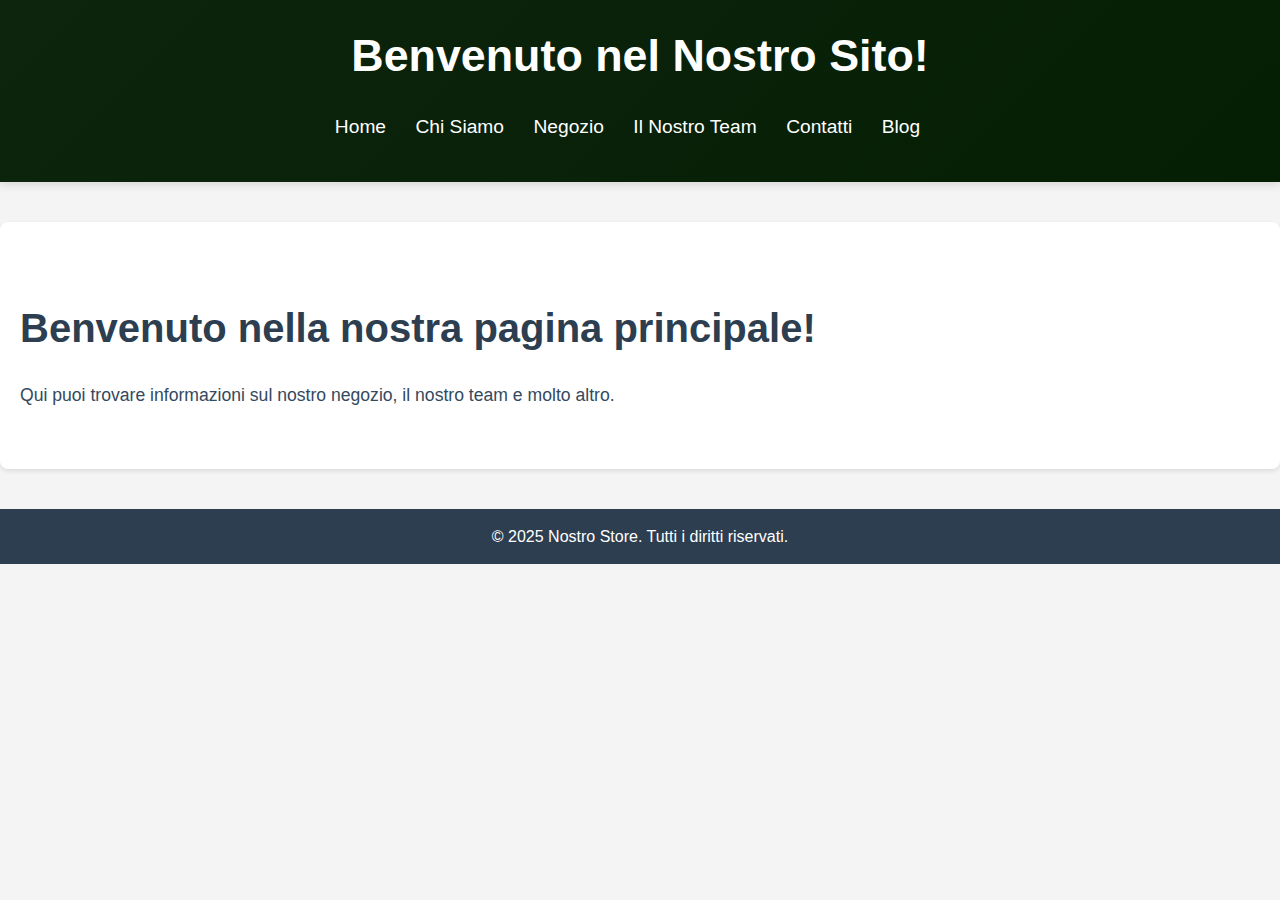
<file: index.html>
<!DOCTYPE html>
<html lang="it">
<head>
    <meta charset="UTF-8">
    <meta name="viewport" content="width=device-width, initial-scale=1.0">
    <title>Il Mio Sito</title>
    <link rel="stylesheet" href="styles.css">
    <script defer src="interazioni.js"></script>

</head>
<body>
    <header>
        <h1>Benvenuto nel Nostro Sito!</h1>
        <nav>
            <ul>
                <li><a href="index.html">Home</a></li>
                <li><a href="about.html">Chi Siamo</a></li>
                <li><a href="products.html">Negozio</a></li>
                <li><a href="team.html">Il Nostro Team</a></li>
                <li><a href="contact.html">Contatti</a></li>
                <li><a href="blog.html">Blog</a></li>
            </ul>
        </nav>
    </header>

    <section id="home">
        <h2>Benvenuto nella nostra pagina principale!</h2>
        <p>Qui puoi trovare informazioni sul nostro negozio, il nostro team e molto altro.</p>
    </section>

    <footer>
        <p>&copy; 2025 Nostro Store. Tutti i diritti riservati.</p>
    </footer>
</body>
</html>
</file>
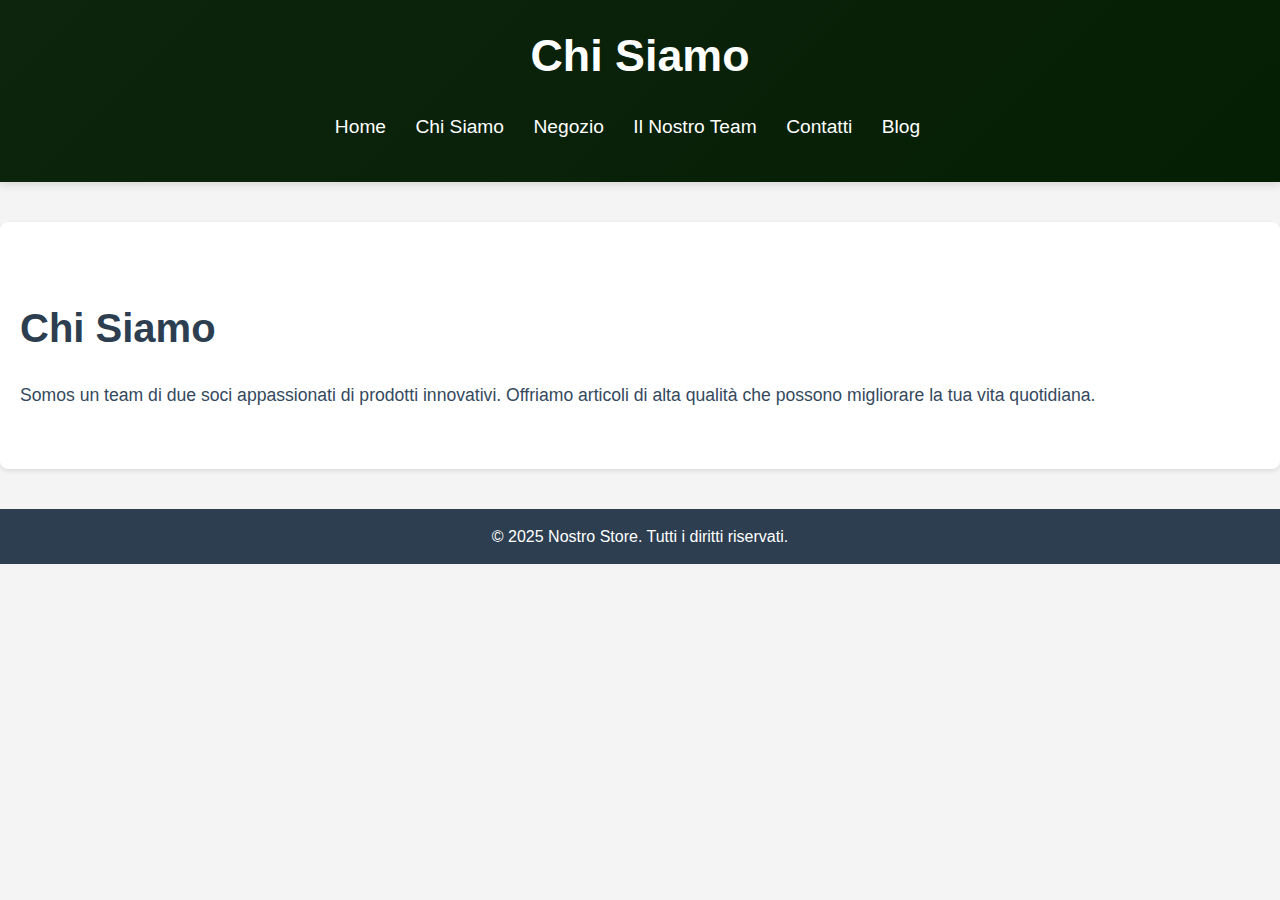
<file: about.html>
<!DOCTYPE html>
<html lang="it">
<head>
    <meta charset="UTF-8">
    <meta name="viewport" content="width=device-width, initial-scale=1.0">
    <title>Chi Siamo</title>
    <link rel="stylesheet" href="styles.css">
    <script defer src="interazioni.js"></script>

</head>
<body>
    <header>
        <h1>Chi Siamo</h1>
        <nav>
            <ul>
                <li><a href="index.html">Home</a></li>
                <li><a href="about.html">Chi Siamo</a></li>
                <li><a href="products.html">Negozio</a></li>
                <li><a href="team.html">Il Nostro Team</a></li>
                <li><a href="contact.html">Contatti</a></li>
                <li><a href="blog.html">Blog</a></li>
            </ul>
        </nav>
    </header>

    <section id="about">
        <h2>Chi Siamo</h2>
        <p>Somos un team di due soci appassionati di prodotti innovativi. Offriamo articoli di alta qualità che possono migliorare la tua vita quotidiana.</p>
    </section>

    <footer>
        <p>&copy; 2025 Nostro Store. Tutti i diritti riservati.</p>
    </footer>
</body>
</html>
</file>
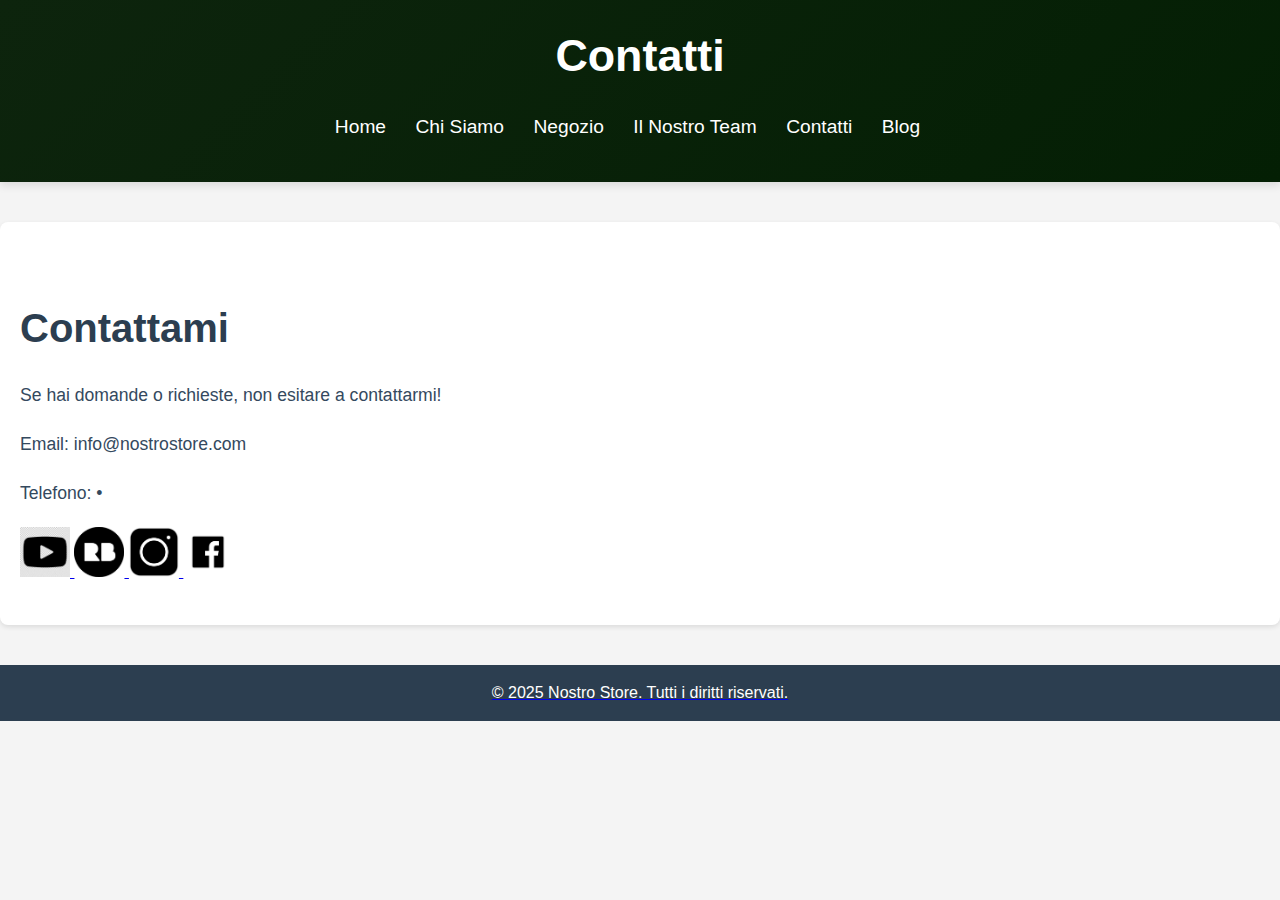
<file: contact.html>
<!DOCTYPE html>
<html lang="it">
<head>
    <meta charset="UTF-8">
    <meta name="viewport" content="width=device-width, initial-scale=1.0">
    <title>Contatti</title>
    <link rel="stylesheet" href="styles.css">
    <script defer src="interazioni.js"></script>

</head>
<body>
    <header>
        <h1>Contatti</h1>
        <nav>
            <ul>
                <li><a href="index.html">Home</a></li>
                <li><a href="about.html">Chi Siamo</a></li>
                <li><a href="products.html">Negozio</a></li>
                <li><a href="team.html">Il Nostro Team</a></li>
                <li><a href="contact.html">Contatti</a></li>
                <li><a href="blog.html">Blog</a></li>
            </ul>
        </nav>
    </header>

    <section id="contact">
        <h2>Contattami</h2>
        <p>Se hai domande o richieste, non esitare a contattarmi!</p>
        <p>Email: info@nostrostore.com</p>
        <p>Telefono: • </p>
        <a href="https://www.youtube.com/@mitchmarti97?sub_confirmation=1" target="_blank">
            <img src="./immagini social/Unknown.jpeg" alt="" class="social-icon">
        </a>
        <a href="https://www.redbubble.com/people/tsukimaru-shop/shop?asc=u" target="_blank">
            <img src="./immagini social/Unknown.png" alt="" class="social-icon">
        </a>
        <a href="https://www.instagram.com/lefollie.dell.impelatone/" target="_blank">
            <img src="./immagini social/instagram.png"  alt="" class="social-icon">
        </a>
        <a href="https://www.facebook.com/profile.php?id=100003962540907" target="_blank">
            <img src="./immagini social/facebook.png" alt="" class="social-icon">
    </section>

    <footer>
        <p>&copy; 2025 Nostro Store. Tutti i diritti riservati.</p>
    </footer>
</body>
</html>
</file>
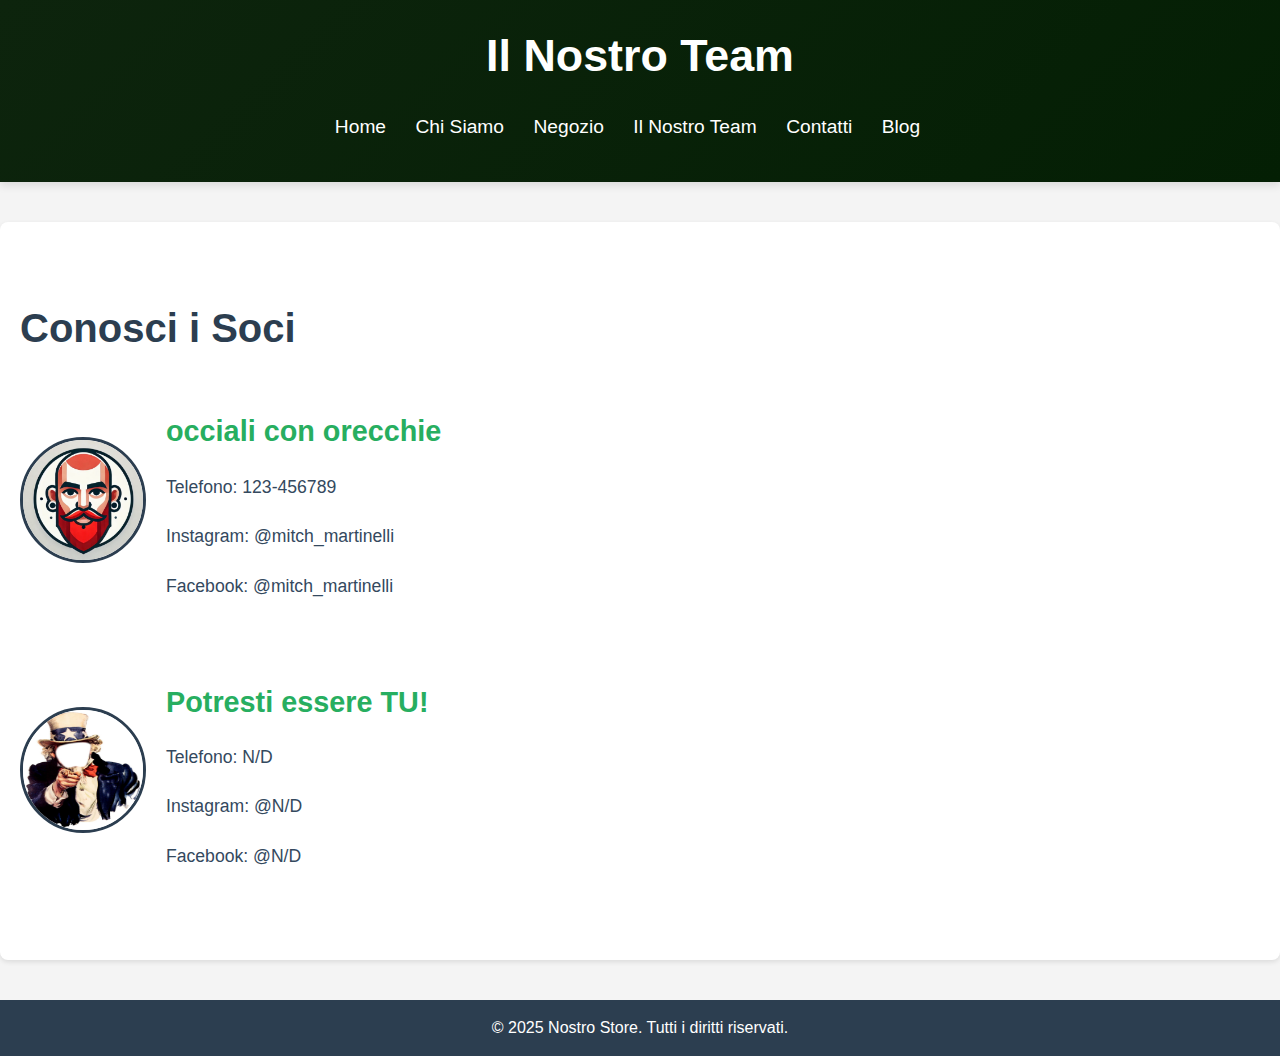
<file: team.html>
<!DOCTYPE html>
<html lang="it">
<head>
    <meta charset="UTF-8">
    <meta name="viewport" content="width=device-width, initial-scale=1.0">
    <title>Il Nostro Team</title>
    <link rel="stylesheet" href="styles.css">
    <script defer src="interazioni.js"></script>

</head>
<body>
    <header>
        <h1>Il Nostro Team</h1>
        <nav>
            <ul>
                <li><a href="index.html">Home</a></li>
                <li><a href="about.html">Chi Siamo</a></li>
                <li><a href="products.html">Negozio</a></li>
                <li><a href="team.html">Il Nostro Team</a></li>
                <li><a href="contact.html">Contatti</a></li>
                <li><a href="blog.html">Blog</a></li>
            </ul>
        </nav>
    </header>

    <section id="team">
        <h2>Conosci i Soci</h2>
        <div class="team-member">
            <img src="./immagini soci/Screenshot 2025-02-16 alle 16.13.05.png" alt="Soci 1" class="team-img">
            <div class="team-info">
                <h3>occiali con orecchie</h3>
                <p>Telefono: 123-456789</p>
                <p>Instagram: @mitch_martinelli</p>
                <p>Facebook: @mitch_martinelli</p>
            </div>
        </div>
        <div class="team-member">
            <img src="./immagini soci/1065211_e89a5.jpg" alt="potresti essere tu!" class="team-img">
            <div class="team-info">
                <h3>Potresti essere TU!</h3>
                <p>Telefono: N/D</p>
                <p>Instagram: @N/D</p>
                <p>Facebook: @N/D</p>
            </div>
        </div>
    </section>

    <footer>
        <p>&copy; 2025 Nostro Store. Tutti i diritti riservati.</p>
    </footer>
</body>
</html>
</file>
<file: styles.css>
/* CSS comune a tutte le pagine */
body {
    font-family: 'Helvetica', sans-serif;
    margin: 0;
    padding: 0;
    background-color: #f4f4f4;
    color: #2c3e50;
    line-height: 1.6;
}

header {
    background: linear-gradient(135deg, #0d240d, #041f04);
    color: white;
    padding: 20px 0;
    text-align: center;
    box-shadow: 0 4px 8px rgba(0, 0, 0, 0.1);
}

header h1 {
    margin: 0;
    font-size: 2.8em;
}

nav ul {
    list-style-type: none;
    padding: 0;
    margin: 20px 0;
}

nav ul li {
    display: inline-block;
    margin-right: 25px;
}

nav ul li a {
    color: white;
    text-decoration: none;
    font-size: 1.2em;
    transition: color 0.3s ease;
}

nav ul li a:hover {
    color: #1e401e; /* verde chiaro per hover */
}

section {
    padding: 40px 20px;
    margin: 40px 0;
    background-color: white;
    box-shadow: 0 2px 5px rgba(0, 0, 0, 0.1);
    border-radius: 8px;
    transition: box-shadow 0.3s ease-in-out;
}

section:hover {
    box-shadow: 0 4px 15px rgba(0, 0, 0, 0.15);
}

section h2 {
    font-size: 2.5em;
    color: #2c3e50;
    margin-bottom: 20px;
    font-weight: bold;
}

section p {
    font-size: 1.1em;
    line-height: 1.8;
    color: #34495e;
}

.product-grid {
    display: flex;
    justify-content: space-around;
    flex-wrap: wrap;
    gap: 20px;
}

.product {
    background-color: #ecf0f1;
    padding: 20px;
    border-radius: 8px;
    width: 200px;
    text-align: center;
    box-shadow: 0 2px 8px rgba(0, 0, 0, 0.1);
    transition: transform 0.3s ease, box-shadow 0.3s ease;
}

.product:hover {
    transform: translateY(-5px);
    box-shadow: 0 6px 20px rgba(0, 0, 0, 0.15);
}

.product h3 {
    font-size: 1.5em;
    color: #0f3a21;
}

.product p {
    font-size: 1em;
    color: #7f8c8d;
}

footer {
    background: #2c3e50;
    color: white;
    text-align: center;
    padding: 15px 0;
    font-size: 1em;
}

footer p {
    margin: 0;
}

.team-member {
    display: flex;
    align-items: center;
    margin-bottom: 30px;
}

.team-img {
    width: 120px;
    height: 120px;
    border-radius: 50%;
    margin-right: 20px;
    border: 3px solid #2c3e50;
}

.team-info h3 {
    font-size: 1.8em;
    color: #27ae60;
    margin-bottom: 10px;
}

.team-info p {
    font-size: 1.1em;
    color: #34495e;
}

/* Stile per la barra di navigazione mobile */
@media (max-width: 768px) {
    nav ul {
        text-align: center;
    }
    nav ul li {
        display: block;
        margin: 10px 0;
    }
    .product-grid {
        flex-direction: column;
        align-items: center;
    }
}
/* Stile del blog */
#blog {
    max-width: 800px;
    margin: 0 auto;
    padding: 20px;
}

.post {
    background: #f9f9f9;
    padding: 20px;
    border-radius: 10px;
    margin-bottom: 20px;
    box-shadow: 0px 4px 10px rgba(0, 0, 0, 0.1);
}

.post img {
    width: 100%;
    border-radius: 10px;
}

.full-content {
    display: none;
}

.read-more {
    background: #0066cc;
    color: white;
    border: none;
    padding: 10px 15px;
    border-radius: 5px;
    cursor: pointer;
    margin-top: 10px;
}

.read-more:hover {
    background: #004c99;
}
.full-content {
    display: none;
    margin-top: 10px;
    padding: 10px;
    background: #1b1b1b;
    color: white;
    border-radius: 5px;
    box-shadow: 0px 4px 8px rgba(0, 0, 0, 0.2);
    transition: all 0.3s ease-in-out;
}
.social-icon {
    width: 50px;  /* Dimensione dell'icona */
    height: 50px;
    transition: transform 0.3s ease-in-out;
}

.social-icon:hover {
    transform: scale(1.1);  /* Effetto zoom al passaggio del mouse */
}
</file>
